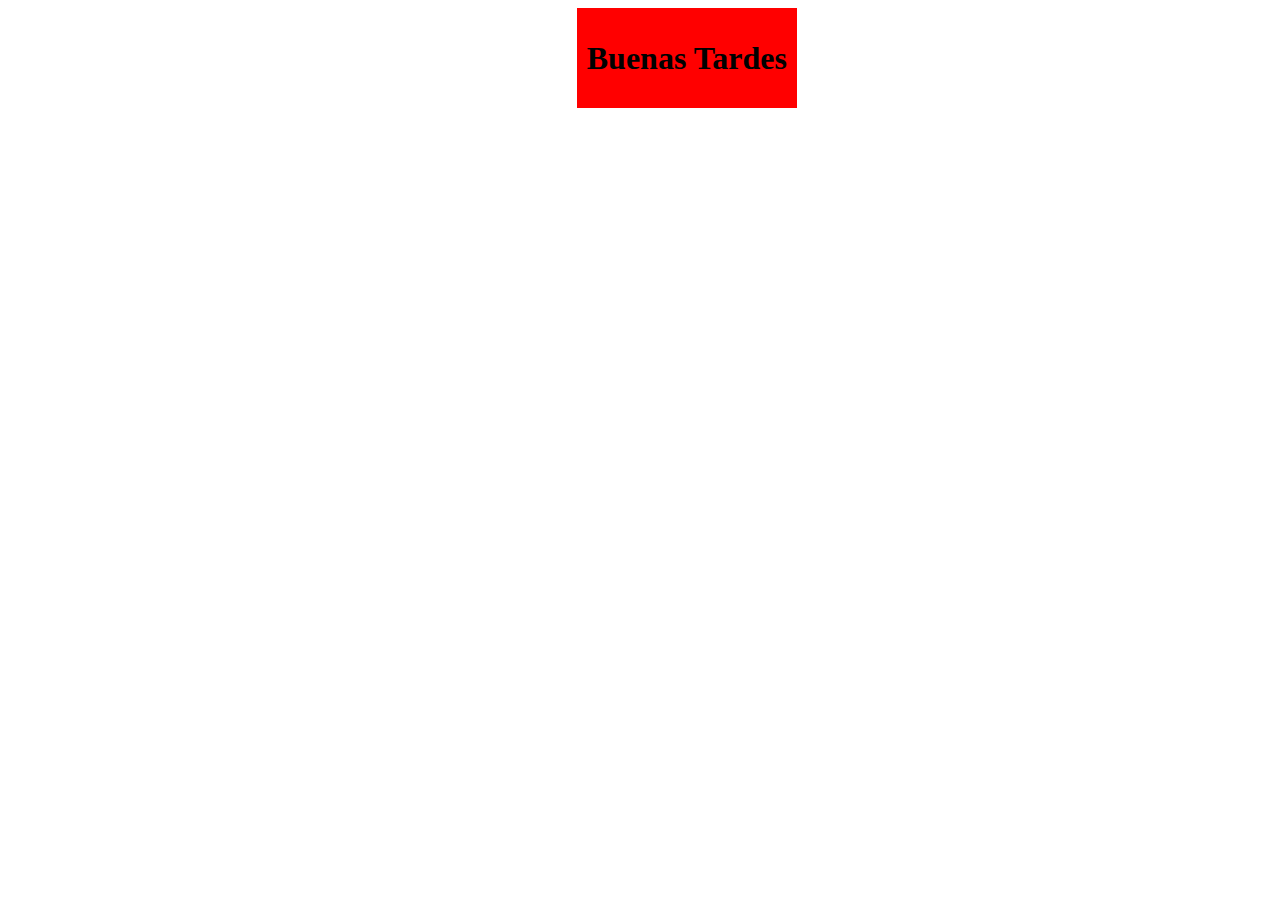
<file: index.html>
<!DOCTYPE html>
<html lang="en">
  <head>
    <meta charset="UTF-8" />
    <meta name="viewport" content="width=device-width, initial-scale=1.0" />
    <title>Document</title>
    <link rel="stylesheet" href="style.css">
  </head>
  <body>
    <div class="cuadro">
      <h1>Buenas Tardes</h1>
    </div>
  </body>
</html>
</file>
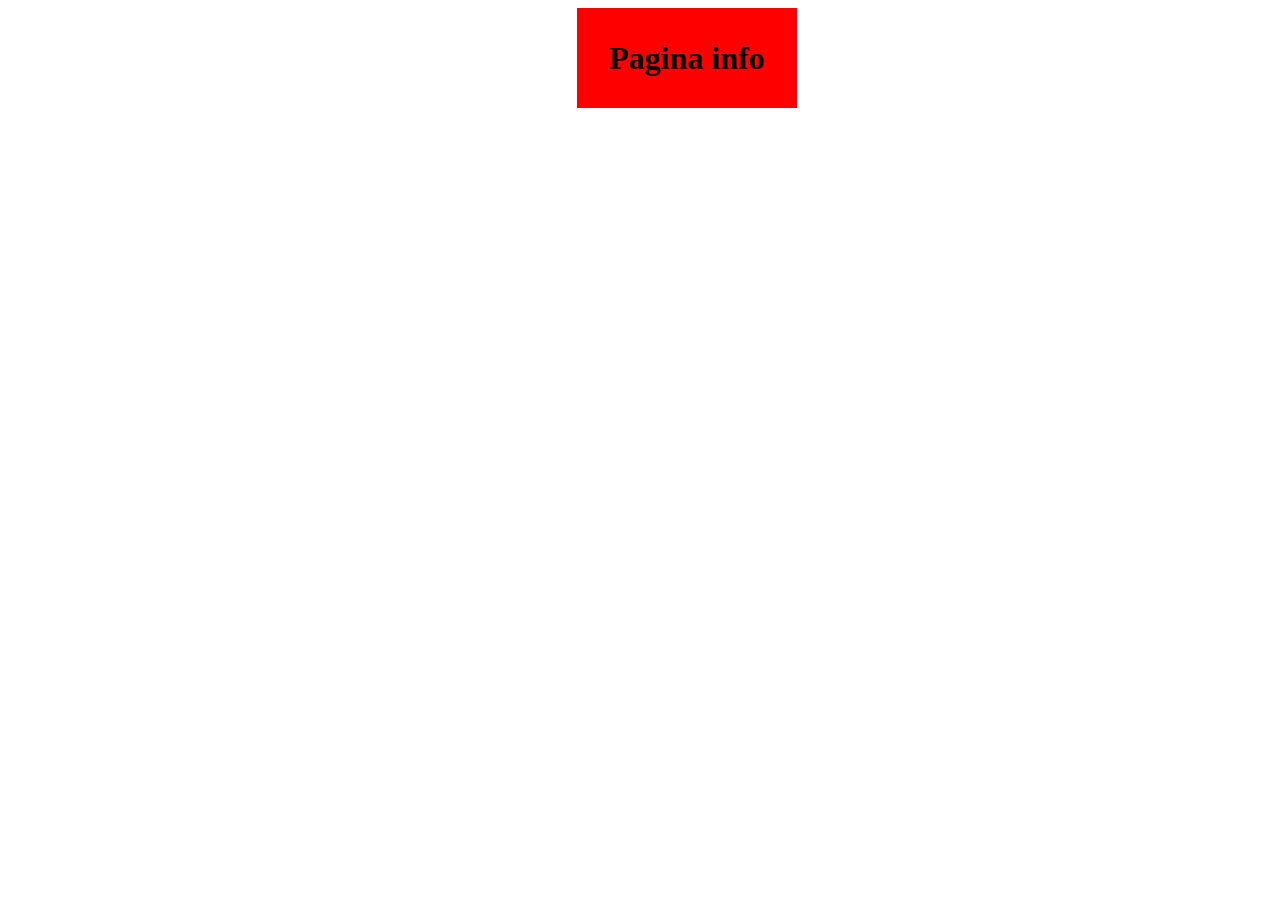
<file: info.html>
<!DOCTYPE html>
<html lang="en">
<head>
    <meta charset="UTF-8">
    <meta name="viewport" content="width=device-width, initial-scale=1.0">
    <title>Document</title>
    <link rel="stylesheet" href="style.css">
</head>
<body>
    <div class="cuadro">
        <h1>Pagina info</h1>
    </div>
</body>
</html>
</file>
<file: style.css>
.cuadro{
    background-color: red;
    display: flex;
    justify-content: center;
    align-items: center;
    height: 100px;
    width: 220px;
    margin-left: 45%;
}
</file>
